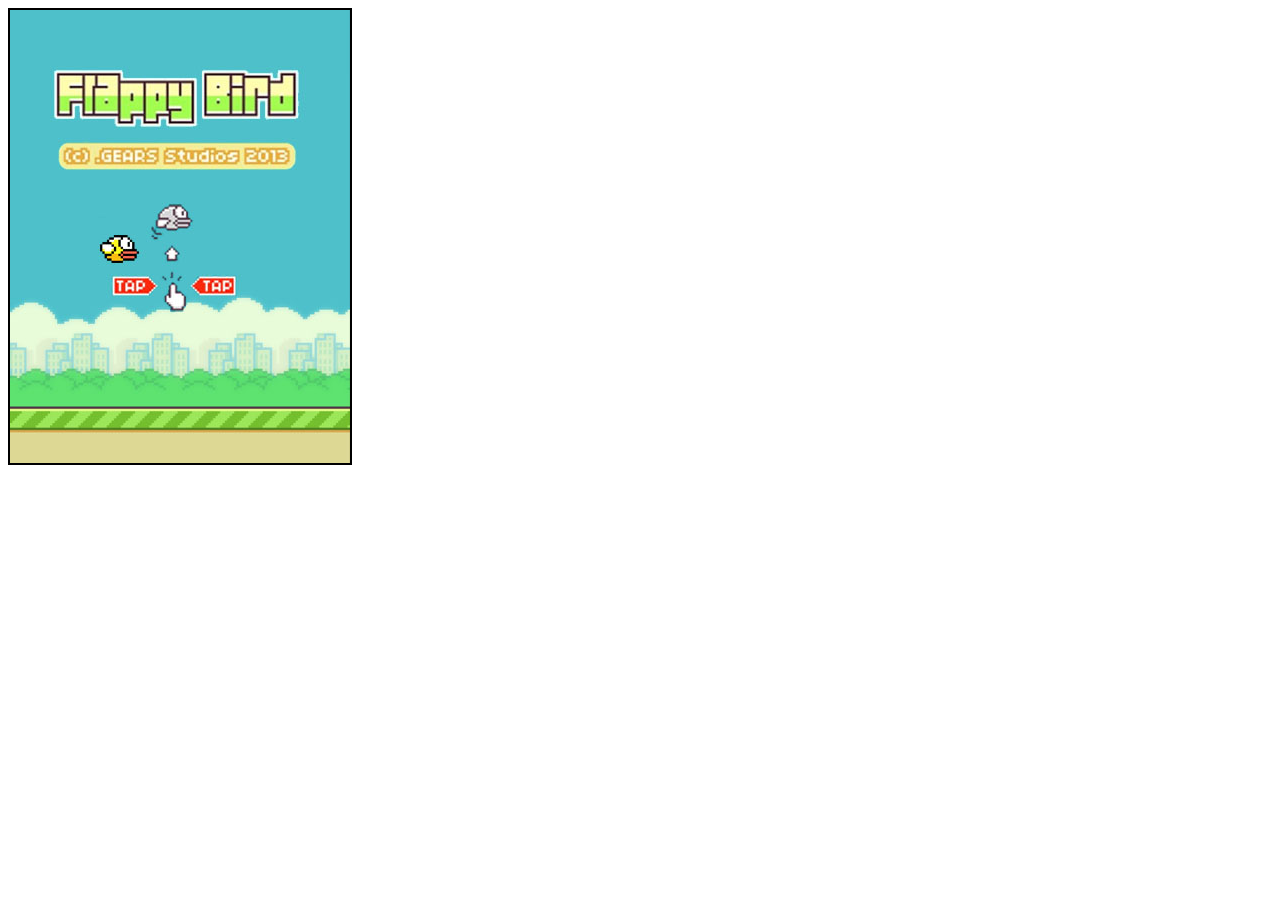
<file: FlappyBird-on-Canvas-master/index.html>
<!doctype html>
<html lang="en">
<head>
	<meta charset="UTF-8">
	<title>Flappy Bird</title>

</head>
<body>
	<canvas id="canvas" width="340" height="453" style="border:2px solid #000;background:#fff;"></canvas>
	<script src="bird.js" type="text/javascript"></script>
</body>
</html>
</file>
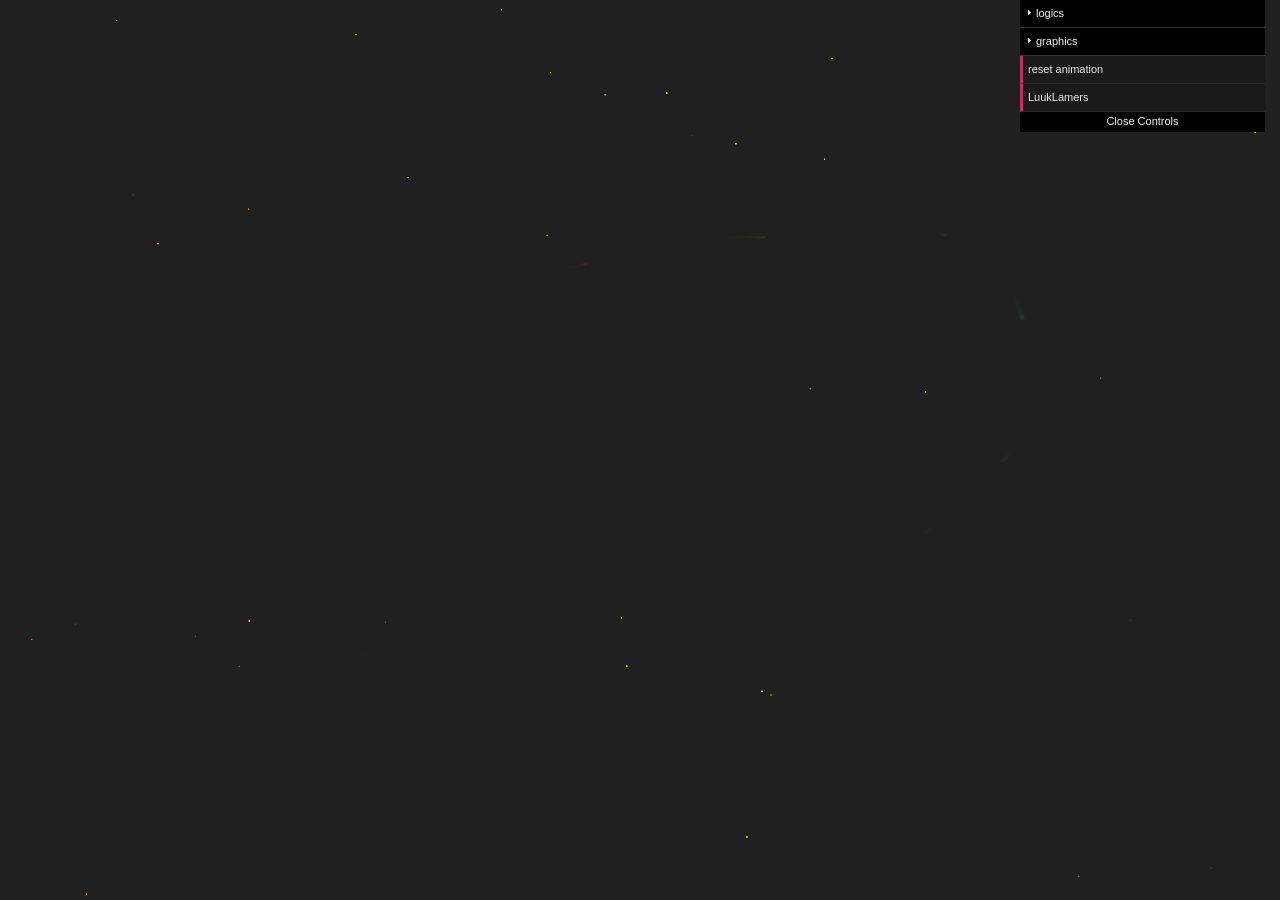
<file: galxy/index.html>
<!DOCTYPE html>
<html >
<head>
<meta charset="UTF-8">
<title>rainbow galaxy</title>
  
<style>
body {

  overflow: hidden;
}
canvas {
  
  position: absolute;
  top: 0;
  left: 0;
  background-color: black;
}

a {
  
  width: 200px;
  height: 200px;
  position: absolute;
  left: calc( 100% - 200px );
  top: calc( 100% - 130px );
}
img {
  width: 200px;
}
</style>

</head>
<body>

<canvas id="c"></canvas>

<script src='js/dat.gui.min.js'></script>
<script src="js/index.js"></script>

</body>
</html>
</file>
